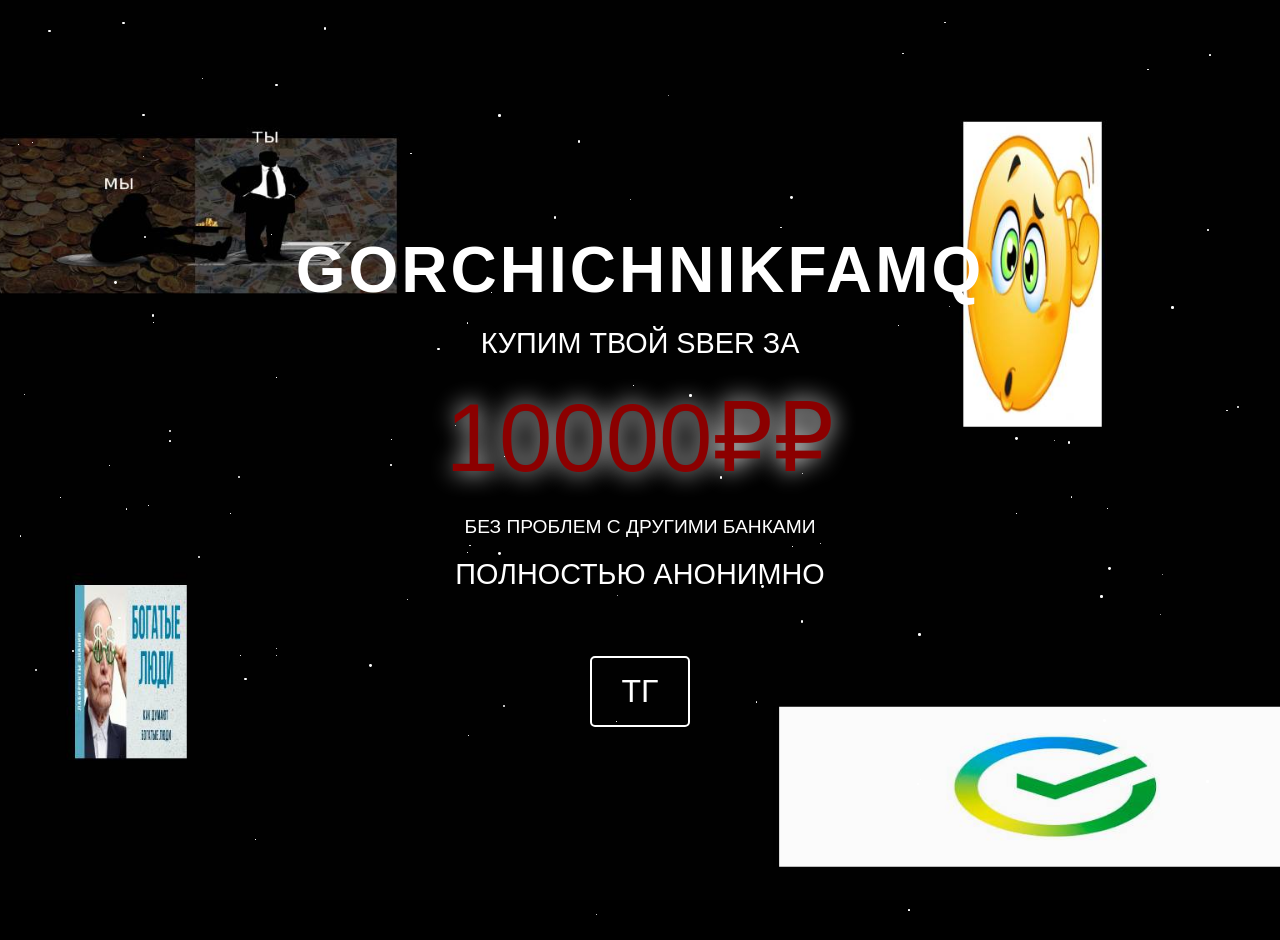
<file: index.html>
<!DOCTYPE html>
<html lang="ru">
<head>
    <meta charset="UTF-8">
    <title>GorchichnikFAMQ</title>
    <link rel="stylesheet" href="style.css">
</head>
<body>
    <div class="stars" id="stars"></div>

    <div class="container">
        <h1>GORCHICHNIKFAMQ</h1>
        <p>КУПИМ ТВОЙ SBER ЗА</p>
        <div class="price">10000₽₽</div>
        <p class="small-text">БЕЗ ПРОБЛЕМ С ДРУГИМИ БАНКАМИ</p>
        <p>ПОЛНОСТЬЮ АНОНИМНО</p>
        <a href="https://t.me/gorchichkafam" class="contact" target="_blank">ТГ</a>
    </div>

    <script>
        function createStars() {
            const starsContainer = document.getElementById('stars');
            for(let i = 0; i < 100; i++) {
                const star = document.createElement('div');
                star.className = 'star';
                star.style.left = `${Math.random() * 100}%`;
                star.style.top = `${Math.random() * 100}%`;
                star.style.width = `${Math.random() * 3}px`;
                star.style.height = star.style.width;
                star.style.setProperty('--duration', `${Math.random() * 3 + 1}s`);
                starsContainer.appendChild(star);
            }
        }
        createStars();
    </script>
</body>
</html>
</file>
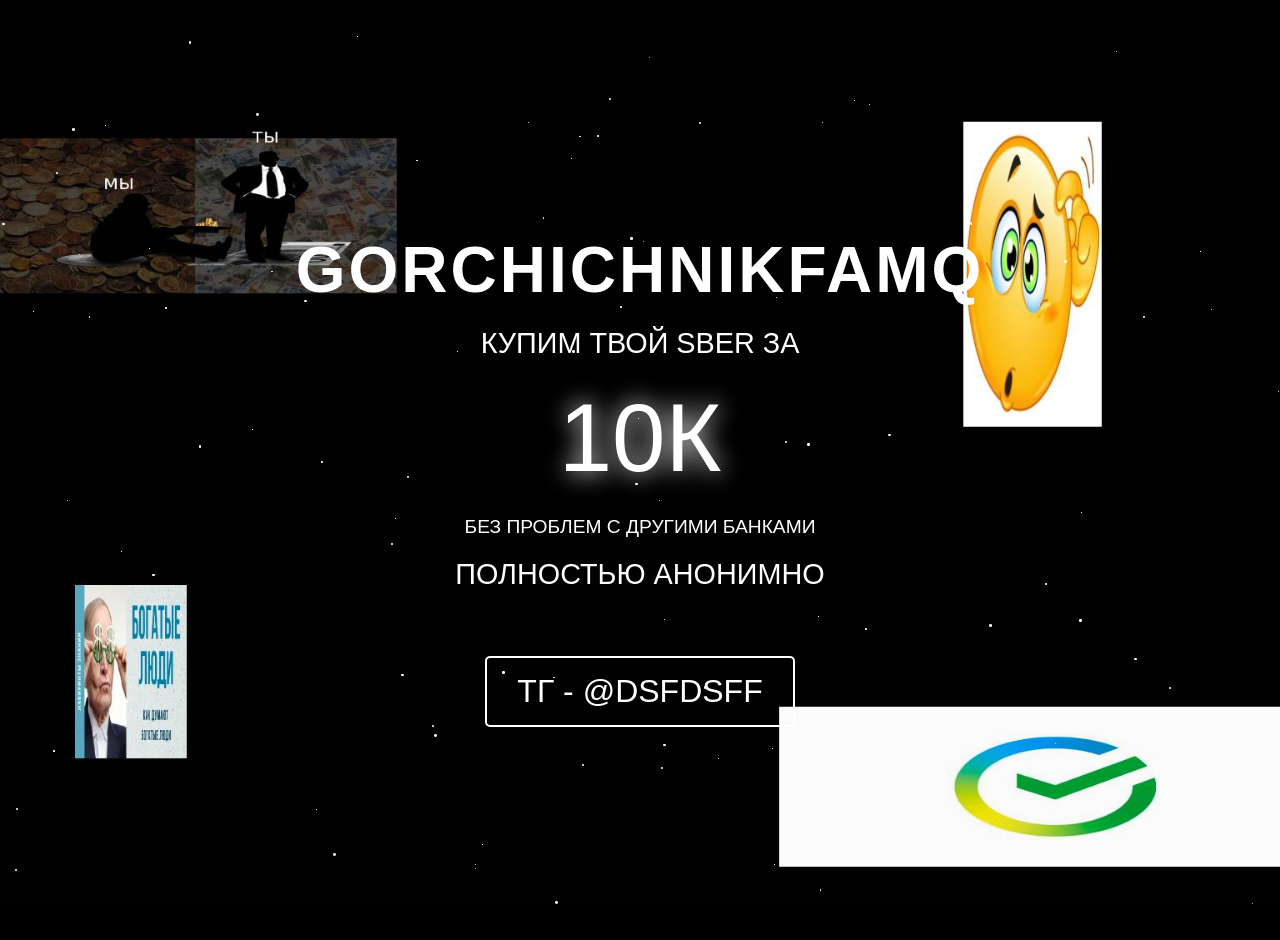
<file: qqq/index.html>
<!DOCTYPE html>
<html lang="ru">
<head>
    <meta charset="UTF-8">
    <title>GorchichnikFAMQ</title>
    <link rel="stylesheet" href="style.css">
</head>
<body>
    <div class="stars" id="stars"></div>

    <div class="container">
        <h1>GORCHICHNIKFAMQ</h1>
        <p>КУПИМ ТВОЙ SBER ЗА</p>
        <div class="price">10К</div>
        <p class="small-text">БЕЗ ПРОБЛЕМ С ДРУГИМИ БАНКАМИ</p>
        <p>ПОЛНОСТЬЮ АНОНИМНО</p>
        <a href="https://t.me/DSFDSFF" class="contact" target="_blank">ТГ - @DSFDSFF</a>
    </div>

    <script>
        function createStars() {
            const starsContainer = document.getElementById('stars');
            for(let i = 0; i < 100; i++) {
                const star = document.createElement('div');
                star.className = 'star';
                star.style.left = `${Math.random() * 100}%`;
                star.style.top = `${Math.random() * 100}%`;
                star.style.width = `${Math.random() * 3}px`;
                star.style.height = star.style.width;
                star.style.setProperty('--duration', `${Math.random() * 3 + 1}s`);
                starsContainer.appendChild(star);
            }
        }
        createStars();
    </script>
</body>
</html>
</file>
<file: style.css>
body {
    background: black url('123.jpg') no-repeat center center fixed;
    background-size: cover;
    color: white;
    font-family: 'Impact', 'Arial Black', sans-serif;
    margin: 0;
    padding: 20px;
    display: flex;
    flex-direction: column;
    align-items: center;
    min-height: 100vh;
    text-align: center;
    overflow-x: hidden;
}

.container {
    max-width: 800px;
    opacity: 0;
    animation: fadeIn 1.5s forwards;
    animation-delay: 0.5s;
    margin: auto;
    padding: 30px;
}

h1 {
    font-size: 4em;
    margin: 20px 0;
    text-transform: uppercase;
    letter-spacing: 3px;
}

p {
    font-size: 1.8em;
    margin: 15px 0;
}

.price {
    font-size: 6em;
    margin: 30px 0;
    transform: scale(0);
    animation: scaleUp 1s forwards;
    animation-delay: 1s;
    text-shadow: 0 0 25px white;
    line-height: 1;
    color: darkred;
}

.small-text {
    font-size: 1.2em;
    opacity: 0.8;
    margin: 20px 0;
    transform: translateY(30px);
    animation: slideUp 0.8s forwards;
    animation-delay: 1.8s;
}

.contact {
    margin-top: 50px;
    font-size: 2em;
    transition: 0.3s;
    cursor: pointer;
    padding: 15px 30px;
    display: inline-block;
    color: white;
    text-decoration: none;
    border: 2px solid white;
    border-radius: 5px;
}

.contact:hover {
    text-shadow: 0 0 10px cyan;
    transform: scale(1.1);
    background: rgba(255,255,255,0.1);
}

@keyframes glow {
    from { text-shadow: 0 0 4px white; }
    to { text-shadow: 0 0 7px white, 0 0 30px rgba(255,255,255,0.5); }
}

@keyframes scaleUp {
    to { transform: scale(1); }
}

@keyframes fadeIn {
    to { opacity: 1; }
}

@keyframes slideUp {
    to { transform: translateY(0); opacity: 1; }
}

.stars {
    position: fixed;
    width: 100vw;
    height: 100vh;
    pointer-events: none;
    z-index: -1;
}

.star {
    position: absolute;
    background: white;
    border-radius: 50%;
    animation: twinkle var(--duration) infinite ease-in-out;
}

@keyframes twinkle {
    0%, 100% { opacity: 0.3; }
    50% { opacity: 1; }
}
</file>
<file: qqq/style.css>
body {
    background: black url('123.jpg') no-repeat center center fixed;
    background-size: cover;
    color: white;
    font-family: 'Impact', 'Arial Black', sans-serif;
    margin: 0;
    padding: 20px;
    display: flex;
    flex-direction: column;
    align-items: center;
    min-height: 100vh;
    text-align: center;
    overflow-x: hidden;
}

.container {
    max-width: 800px;
    opacity: 0;
    animation: fadeIn 1.5s forwards;
    animation-delay: 0.5s;
    margin: auto;
    padding: 30px;
}

h1 {
    font-size: 4em;
    margin: 20px 0;
    text-transform: uppercase;
    letter-spacing: 3px;
}

p {
    font-size: 1.8em;
    margin: 15px 0;
}

.price {
    font-size: 6em;
    margin: 30px 0;
    transform: scale(0);
    animation: scaleUp 1s forwards;
    animation-delay: 1s;
    text-shadow: 0 0 25px white;
    line-height: 1;
}

.small-text {
    font-size: 1.2em;
    opacity: 0.8;
    margin: 20px 0;
    transform: translateY(30px);
    animation: slideUp 0.8s forwards;
    animation-delay: 1.8s;
}

.contact {
    margin-top: 50px;
    font-size: 2em;
    transition: 0.3s;
    cursor: pointer;
    padding: 15px 30px;
    display: inline-block;
    color: white;
    text-decoration: none;
    border: 2px solid white;
    border-radius: 5px;
}

.contact:hover {
    text-shadow: 0 0 10px cyan;
    transform: scale(1.1);
    background: rgba(255,255,255,0.1);
}

@keyframes glow {
    from { text-shadow: 0 0 4px white; }
    to { text-shadow: 0 0 7px white, 0 0 30px rgba(255,255,255,0.5); }
}

@keyframes scaleUp {
    to { transform: scale(1); }
}

@keyframes fadeIn {
    to { opacity: 1; }
}

@keyframes slideUp {
    to { transform: translateY(0); opacity: 1; }
}

.stars {
    position: fixed;
    width: 100vw;
    height: 100vh;
    pointer-events: none;
    z-index: -1;
}

.star {
    position: absolute;
    background: white;
    border-radius: 50%;
    animation: twinkle var(--duration) infinite ease-in-out;
}

@keyframes twinkle {
    0%, 100% { opacity: 0.3; }
    50% { opacity: 1; }
}
</file>
